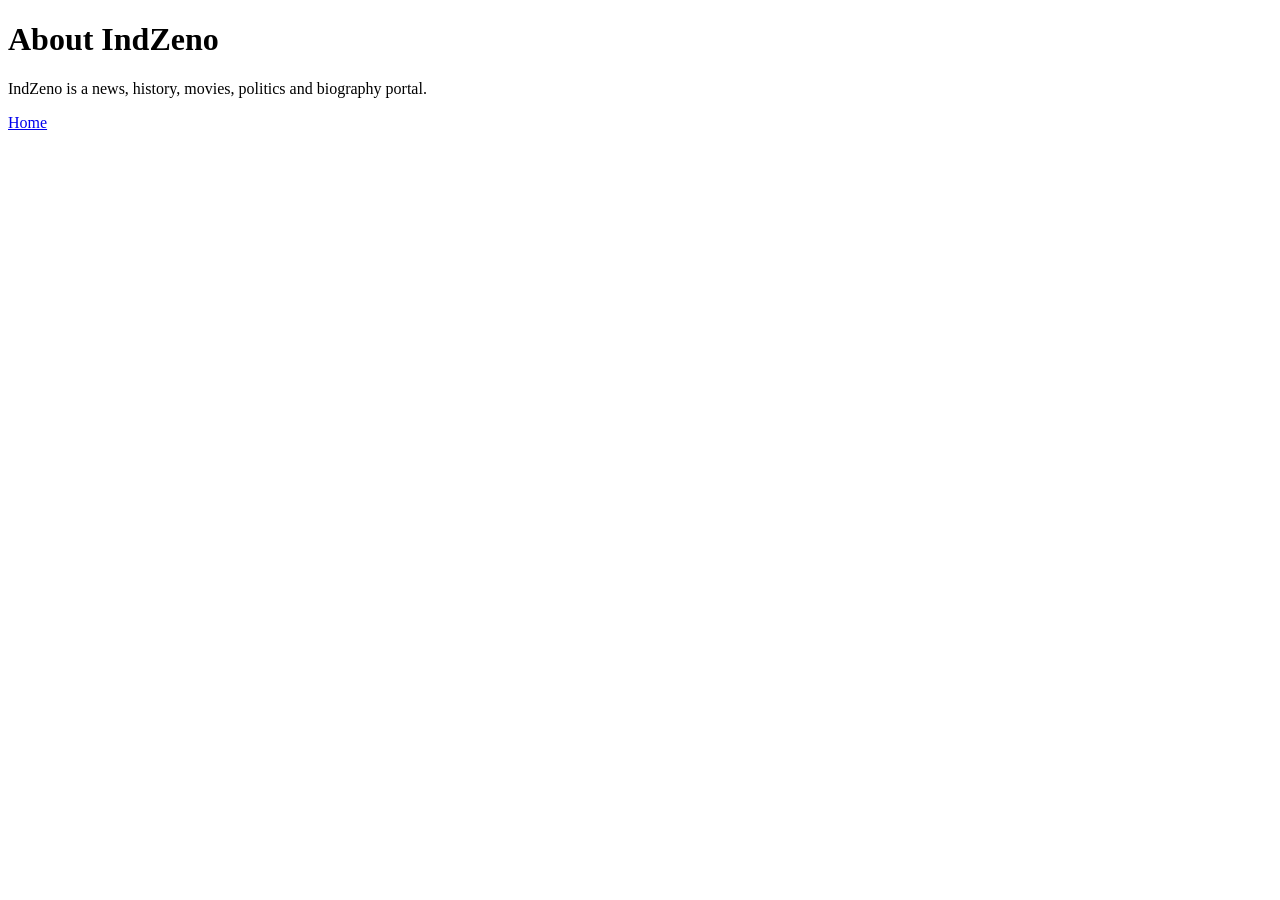
<file: about.html>
<!DOCTYPE html>
<html>
<head>
<title>About - IndZeno</title>
</head>
<body>
<h1>About IndZeno</h1>
<p>IndZeno is a news, history, movies, politics and biography portal.</p>
<a href="index.html">Home</a>
</body>
</html>
</file>
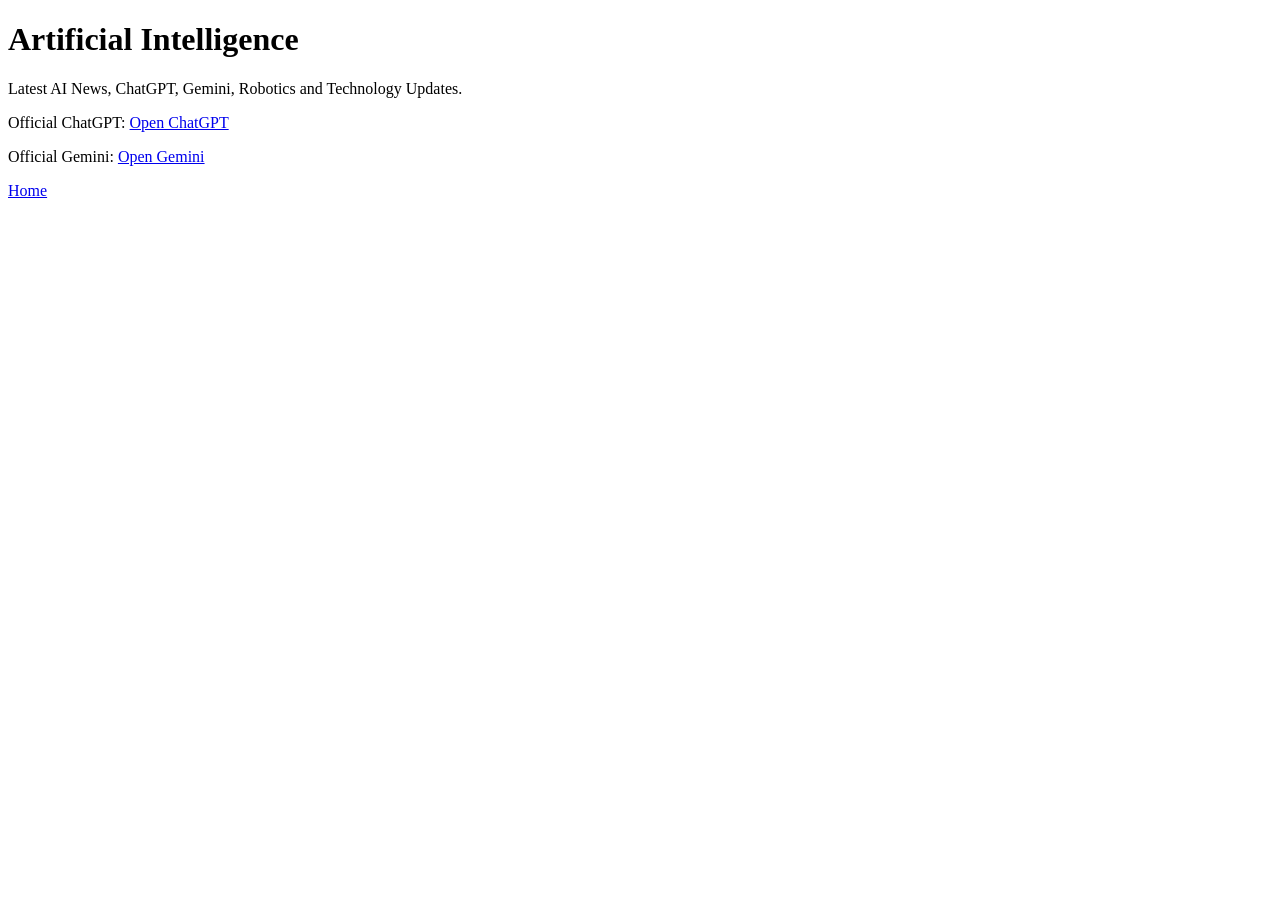
<file: ai.html>
<!DOCTYPE html>
<html>
<head>
<title>AI - IndZeno</title>
</head>
<body>
<h1>Artificial Intelligence</h1>

<p>Latest AI News, ChatGPT, Gemini, Robotics and Technology Updates.</p>

<p>
Official ChatGPT:
<a href="https://chatgpt.com">Open ChatGPT</a>
</p>

<p>
Official Gemini:
<a href="https://gemini.google.com">Open Gemini</a>
</p>

<a href="index.html">Home</a>
</body>
</html>
</file>
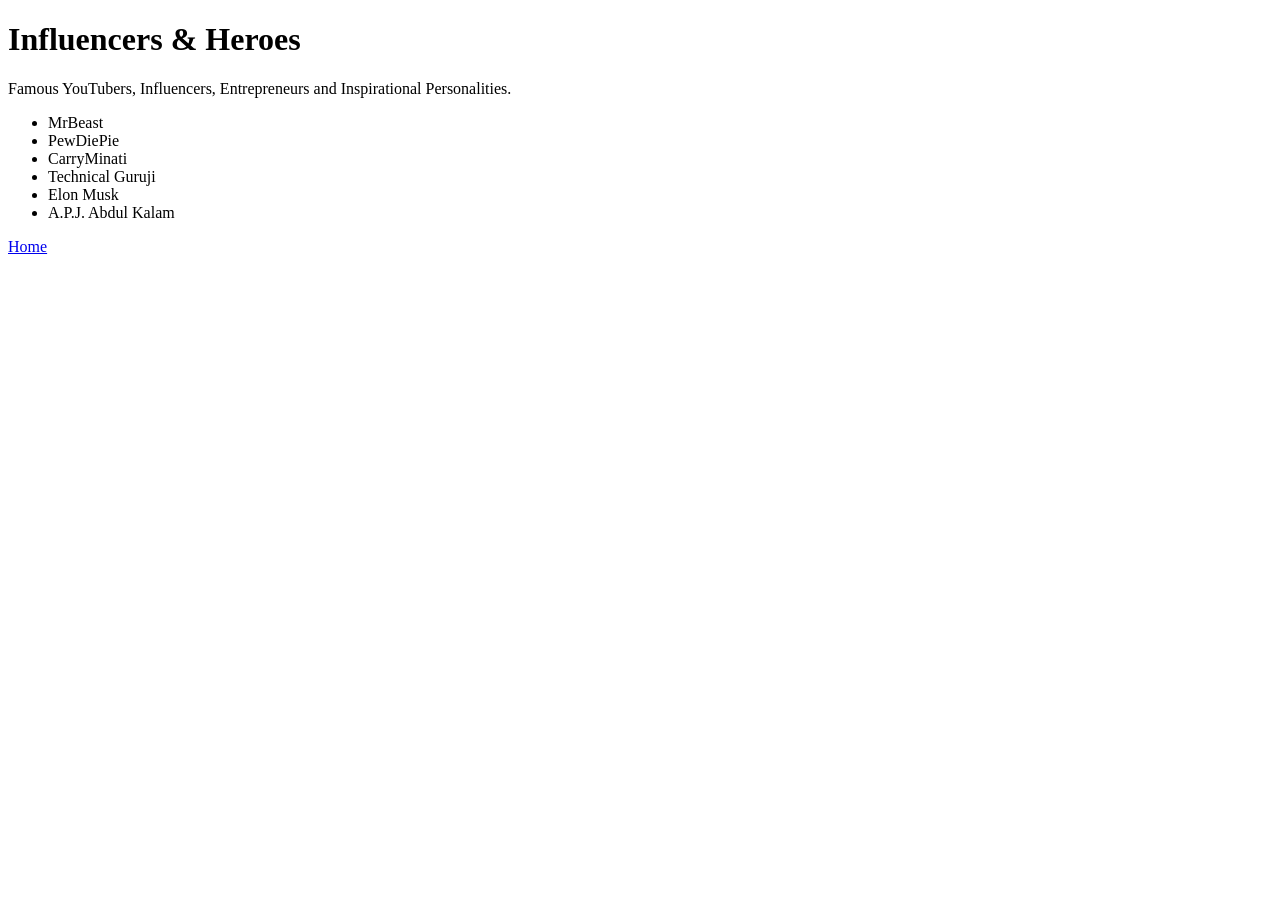
<file: influencers.html>
<!DOCTYPE html>
<html>
<head>
<title>Influencers & Heroes - IndZeno</title>
</head>
<body>
<h1>Influencers & Heroes</h1>

<p>Famous YouTubers, Influencers, Entrepreneurs and Inspirational Personalities.</p>

<ul>
<li>MrBeast</li>
<li>PewDiePie</li>
<li>CarryMinati</li>
<li>Technical Guruji</li>
<li>Elon Musk</li>
<li>A.P.J. Abdul Kalam</li>
</ul>

<a href="index.html">Home</a>
</body>
</html>
</file>
